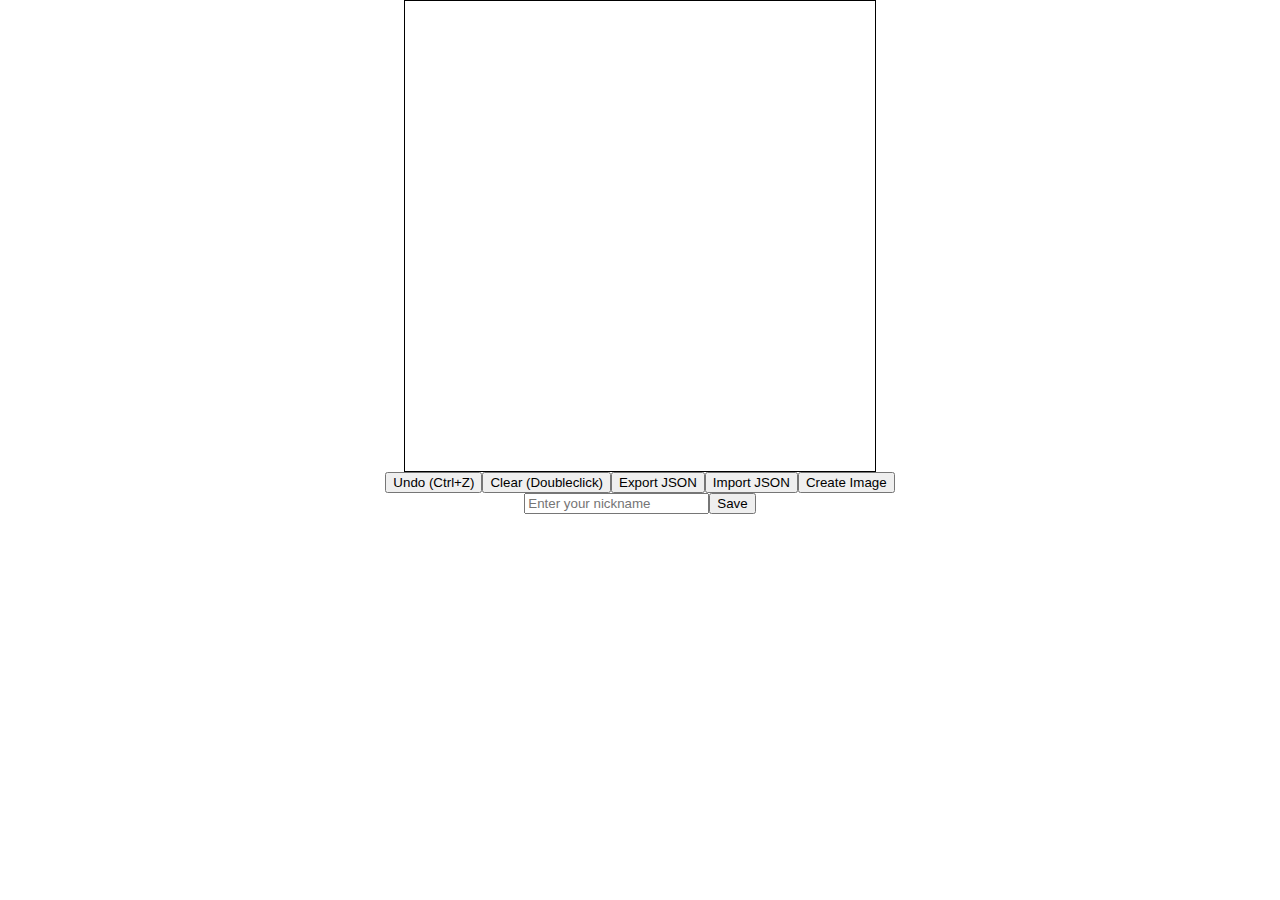
<file: Scribble-to-JSON/index.html>
<!DOCTYPE html>

<html>
  <head>
    <link rel="stylesheet" type="text/css" href="Assets/style.css">
  </head>
  <body>
    <div id="app-container">
      <div id="canvas-container">
        <canvas id="myCanvas" width="470" height="470"></canvas>
          <div id="loading-container">
          <p>Loading Canvas...</p>
          <div class="loader"></div></div>
      </div>
      <div id="buttons-container">
        <button id="undo-button">Undo (Ctrl+Z)</button>
        <button id="clear-button">Clear (Doubleclick)</button>
        <button id="export-button">Export JSON</button>
        <input type="file" id="import-file" style="display:none;">
        <button id="import-button">Import JSON</button>
        <button id="create-image">Create Image</button>
      </div>
      <div id="file-name-container">
        <input type="text" id="file-name-input" placeholder="Enter your nickname">
        <button id="save-file-name">Save</button>
      </div>
      <script src="Assets/scribble-to-JSON.js"></script>
    </div>
  </body>
</html>
</file>
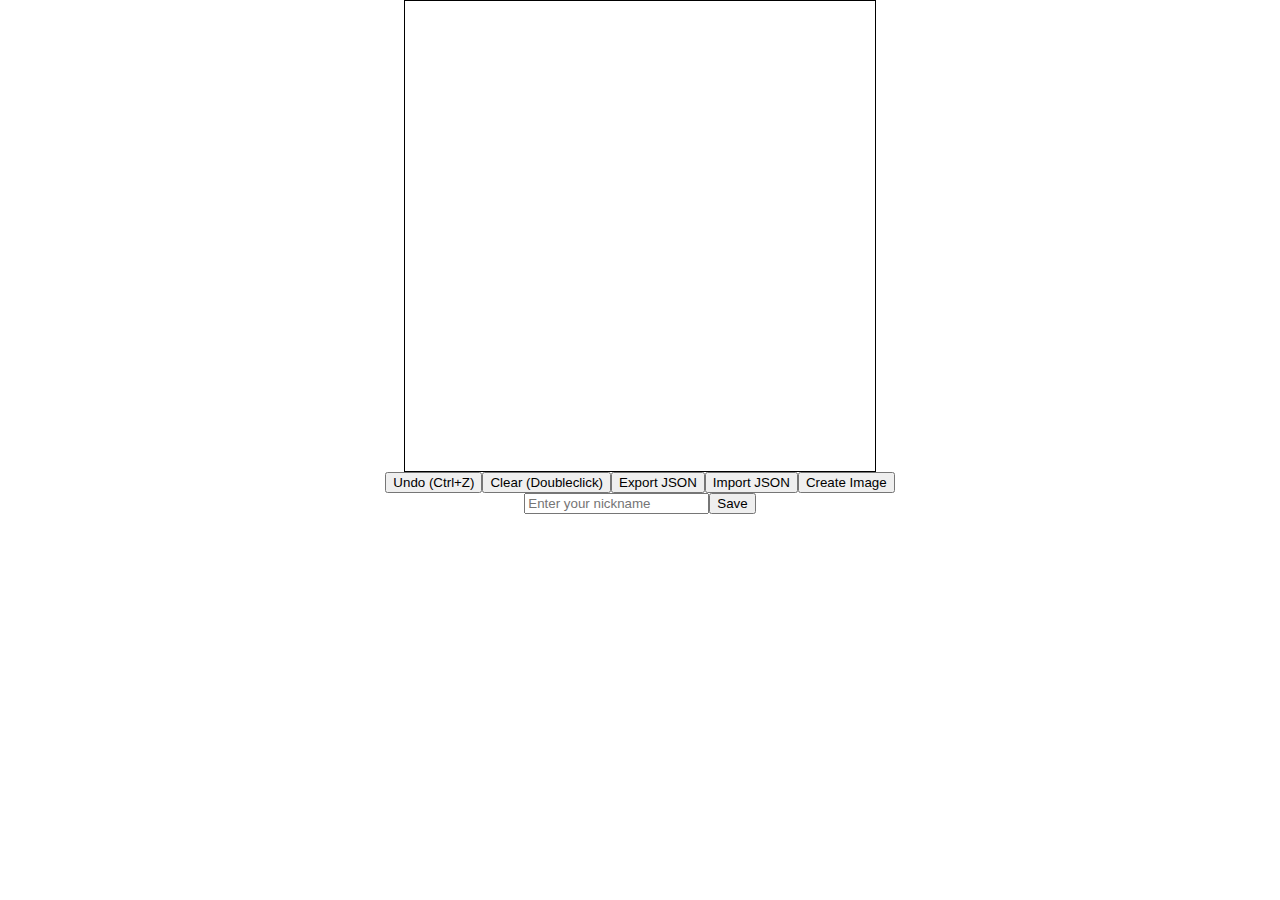
<file: Scribble2JSON/index.html>
<!DOCTYPE html>

<html>
  <head>
    <link rel="stylesheet" type="text/css" href="Assets/style.css">
  </head>
  <body>
    <div id="app-container">
      <div id="canvas-container">
        <canvas id="myCanvas" width="470" height="470"></canvas>
          <div id="loading-container">
          <p>Loading Canvas...</p>
          <div class="loader"></div></div>
      </div>
      <div id="buttons-container">
        <button id="undo-button">Undo (Ctrl+Z)</button>
        <button id="clear-button">Clear (Doubleclick)</button>
        <button id="export-button">Export JSON</button>
        <input type="file" id="import-file" style="display:none;">
        <button id="import-button">Import JSON</button>
        <button id="create-image">Create Image</button>
      </div>
      <div id="file-name-container">
        <input type="text" id="file-name-input" placeholder="Enter your nickname">
        <button id="save-file-name">Save</button>
      </div>
      <script src="Assets/scribble2JSON.js"></script>
    </div>
  </body>
</html>
</file>
<file: Scribble-to-JSON/Assets/style.css>
﻿html, body {
    width: 100%;
    height: 100%;
    margin: 0;
    padding: 0;
    overflow: auto;
  }
  #app-container {
    display: flex;
    flex-direction: column;
    align-items: center;
    justify-content: center;
    box-sizing: border-box;
    margin: 0 auto;
    resize: none;
  }

  #canvas-container {
    display: flex;
    flex-direction: column;
    align-items: center;
  }
  canvas {
    border: 1px solid black;
  }

  #loading-container {
    display: none;
  }

  #buttons-container {
    display: flex;
    flex-direction: row;
    justify-content: center;
    box-sizing: border-box;
    margin: 0 auto;
    resize: none;
  }

  #file-name-container {
    display: flex;
    flex-direction: row;
    justify-content: center;
    box-sizing: border-box;
    margin: 0 auto;
    resize: none;
  }

  button {
    margin: 0px;
  }
</file>
<file: Scribble2JSON/Assets/style.css>
﻿html, body {
    width: 100%;
    height: 100%;
    margin: 0;
    padding: 0;
    overflow: auto;
  }
  #app-container {
    display: flex;
    flex-direction: column;
    align-items: center;
    justify-content: center;
    box-sizing: border-box;
    margin: 0 auto;
    resize: none;
  }

  #canvas-container {
    display: flex;
    flex-direction: column;
    align-items: center;
  }
  canvas {
    border: 1px solid black;
  }

  #loading-container {
    display: none;
  }

  #buttons-container {
    display: flex;
    flex-direction: row;
    justify-content: center;
    box-sizing: border-box;
    margin: 0 auto;
    resize: none;
  }

  #file-name-container {
    display: flex;
    flex-direction: row;
    justify-content: center;
    box-sizing: border-box;
    margin: 0 auto;
    resize: none;
  }

  button {
    margin: 0px;
  }
</file>
